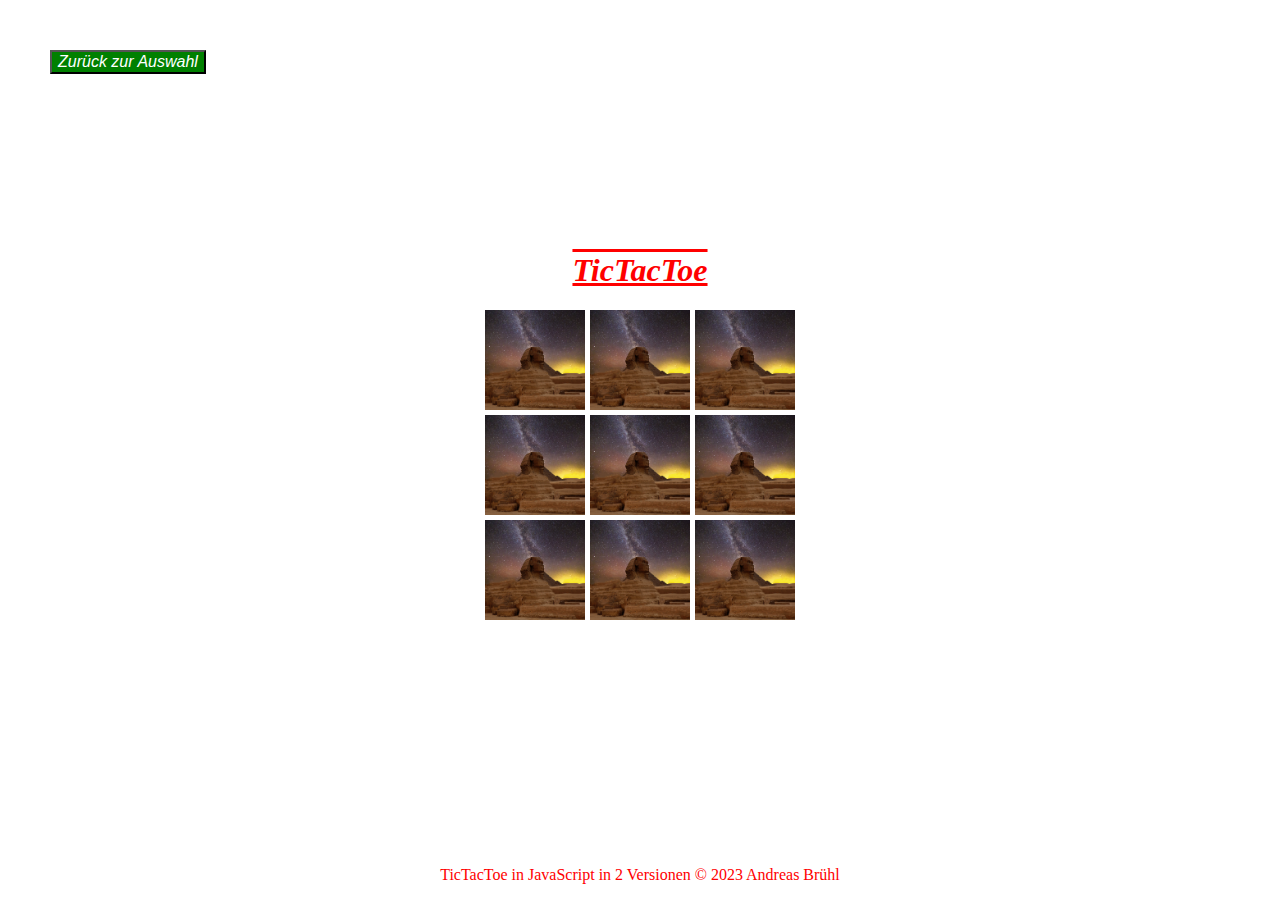
<file: Aufgabe2/index.html>
<!DOCTYPE html>
<html lang="de">
<head>
    <meta charset="UTF-8">
    <meta name="viewport" content="width=device-width, initial-scale=1.0">
    <title>TicTacToe</title>
    <link rel="stylesheet" href="style.css">
    <script>
        function zurueckZurAuswahl() {
            window.location.href = '../Spielstart.html';
        }
    </script>

</head>
<body>
    <div class="container">
    <h1>TicTacToe</h1>
    
    <div id="board"></div>
    <button class="top-left-button" onclick="zurueckZurAuswahl();">Zurück zur Auswahl</button>

</div>
    <script src="script.js" defer></script>
    <footer>
        <p>TicTacToe in JavaScript in 2 Versionen &copy; 2023 Andreas Brühl</p>
    </footer>
</body>
</html>
</file>
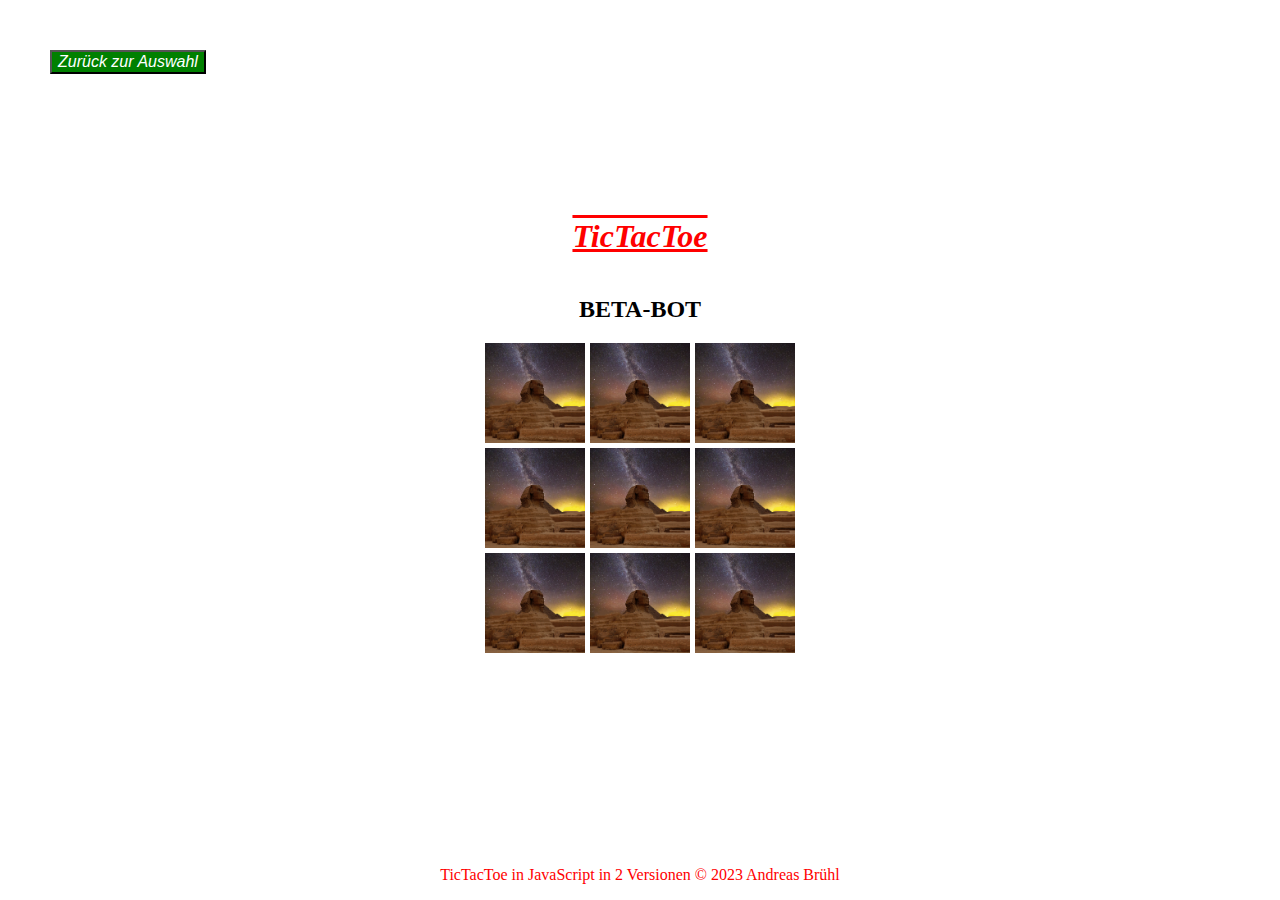
<file: Aufgabe3bot/index.html>
<!DOCTYPE html>
<html lang="de">
<head>
    <meta charset="UTF-8">
    <meta name="viewport" content="width=device-width, initial-scale=1.0">
    <title>TicTacToe</title>
    <link rel="stylesheet" href="style.css">
    <script>
        function zurueckZurAuswahl() {
            window.location.href = '../Spielstart.html';
        }
    </script>

</head>
<body>
    <div class="container">
    <h1>TicTacToe</h1>
    <h2>BETA-BOT</h2>
    
    <div id="board"></div>
    <button class="top-left-button" onclick="zurueckZurAuswahl();">Zurück zur Auswahl</button>

</div>
    <script src="script_bot.js" defer></script>
    <footer>
        <p>TicTacToe in JavaScript in 2 Versionen &copy; 2023 Andreas Brühl</p>
    </footer>
</body>
</html>
</file>
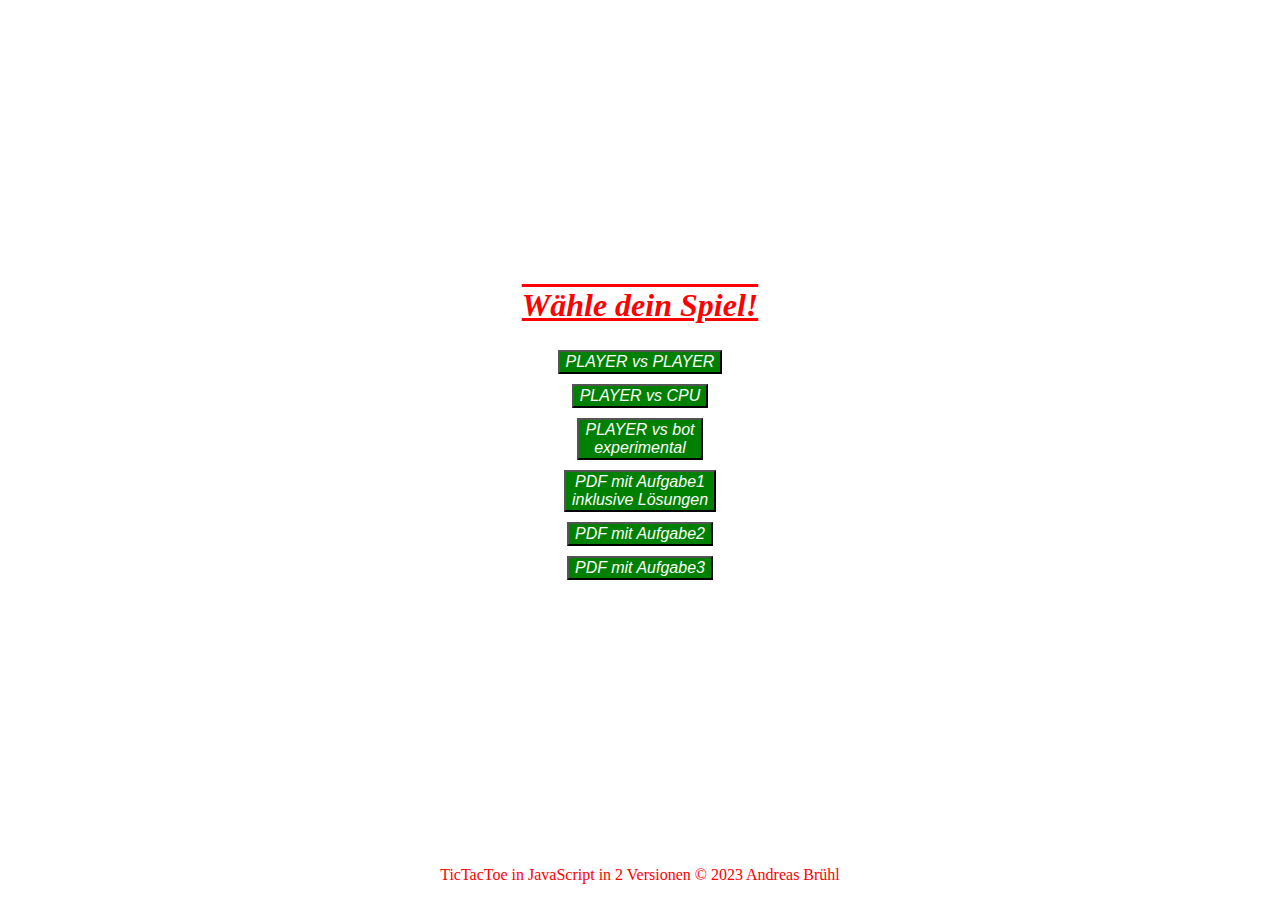
<file: Spielstart.html>
<!DOCTYPE html>
<html>
<head>
    <title>Spielstart</title>
    <link rel="stylesheet" href="style.css">
</head>
<body>
    <div class="centered-content">
        <h1>Wähle dein Spiel!</h1>
        <button id="btnOne" onclick="window.location.href = 'Aufgabe2/index.html';">PLAYER vs PLAYER</button>
        <button id="btnTwo" onclick="window.location.href = 'Aufgabe3/index.html';">PLAYER vs CPU</button>
        <button id="btnThree" onclick="showConfirmationPopup('Aufgabe3bot/index.html');">PLAYER vs bot <br> experimental</button>
        <button id="pdfBtn1" onclick="openOrDownloadPDF('Aufgabe1/aufgabe-01.pdf')">PDF mit Aufgabe1 <br>inklusive Lösungen</button>
        <button id="pdfBtn2" onclick="openOrDownloadPDF('Aufgabe2/aufgabe-02.pdf')">PDF mit Aufgabe2</button>
        <button id="pdfBtn3" onclick="openOrDownloadPDF('Aufgabe3/aufgabe-03.pdf')">PDF mit Aufgabe3</button>
    </div>

    <footer>
        <p>TicTacToe in JavaScript in 2 Versionen &copy; 2023 Andreas Brühl</p>
    </footer>

    <script src="script.js"></script>
</body>
</html>
</file>
<file: Aufgabe2/style.css>
body{
    background-image: url(https://images.pexels.com/photos/19670/pexels-photo.jpg?auto=compress&cs=tinysrgb&w=1260&h=750&dpr=1);
    display: flex;
    background-repeat: no-repeat;
    background-position: center;
    background-size: 200%;
    flex-direction: column;
    justify-content: center;
    align-items: center;
    height: 100vh;
    margin: 0;
    box-sizing: border-box;
  }
  
  button {
      margin-right: 10px;
      align-items: center;
    }
    
  h1
  {
    color: red;
    text-decoration: underline overline;
    text-align: center;
    font-style: italic;
  }
  
  .centered-content {
    display: flex;
    flex-direction: column;
    align-items: center;
    justify-content: center;
    height: 100vh;
  }
  
  .centered-content button {
    margin: 10px;
  }
  
.container {
    display: flex;
    justify-content: center;
    align-items: center;
    flex-direction: column;
    align-items: center;
    justify-content: center;
    height: 100vh;
}

#board {
    display: grid;
    align-items: center;
    grid-template-columns: repeat(3, 1fr);
    grid-gap: 5px;
    width: 300px;
    margin-left: -10px;
}

.cell {
    position: relative;
    width: 100px;
    height: 100px;
    display: flex;
    align-items: center;
    justify-content: center;
    font-size: 48px;
    cursor: pointer;
    background-size: cover;
    background-position: center;
}

.cell:hover:not(.clicked) {
    background-image: url('images/cell-bg-1.jpg');
    background-color: blue;
    opacity: 0.7;
    filter: brightness(1.2) saturate(2) hue-rotate(180deg);
}

.cell:nth-child(1),
.cell:nth-child(2),
.cell:nth-child(3),
.cell:nth-child(4),
.cell:nth-child(5),
.cell:nth-child(6),
.cell:nth-child(7),
.cell:nth-child(8),
.cell:nth-child(9) {
    background-image: url('images/cell-bg-1.jpg');
}
.top-left-button {
    position: fixed;
    top: 0;
    left: 0;
    z-index: 9999;
    margin: 50px;
    font-size: 16px;
    background-color: green;
    color: white;
    font-family: Arial, sans-serif;
    font-style: italic;
    box-sizing: border-box;
  }
  
  .top-left-button:hover {
    background-color: red;
  }
  
  .top-left-button:active {
    background-color: blue;
  }
  footer {
    color: #fff;
    text-align: center;
    position: sticky;
    bottom: 0;
    width: 100%;
  }
  p{
    color:red;
  }
</file>
<file: Aufgabe3bot/style.css>
body{
    background-image: url(https://images.pexels.com/photos/19670/pexels-photo.jpg?auto=compress&cs=tinysrgb&w=1260&h=750&dpr=1);
    display: flex;
    background-repeat: no-repeat;
    background-position: center;
    background-size: 200%;
    flex-direction: column;
    justify-content: center;
    align-items: center;
    height: 100vh;
    margin: 0;
    box-sizing: border-box;
  }
  
  button {
      margin-right: 10px;
      align-items: center;
    }
    
  h1
  {
    color: red;
    text-decoration: underline overline;
    text-align: center;
    font-style: italic;
  }
  
  .centered-content {
    display: flex;
    flex-direction: column;
    align-items: center;
    justify-content: center;
    height: 100vh;
  }
  
  .centered-content button {
    margin: 10px;
  }
  

.container {
    display: flex;
    justify-content: center;
    align-items: center;
    flex-direction: column;
    align-items: center;
    justify-content: center;
    height: 100vh;
}

#board {
    display: grid;
    align-items: center;
    grid-template-columns: repeat(3, 1fr);
    grid-gap: 5px;
    width: 300px;
    margin-left: -10px;
}

.cell {
    position: relative;
    width: 100px;
    height: 100px;
    background-color: red;
    display: flex;
    align-items: center;
    justify-content: center;
    font-size: 48px;
    cursor: pointer;
    background-size: cover;
    background-position: center;
    pointer-events: auto;
}

.cell:hover:not(.clicked) {
    background-image: url('images/cell-bg-1.jpg');
    background-color: blue;
    opacity: 0.7;
    filter: brightness(1.2) saturate(2) hue-rotate(180deg);
}

.cell.clicked {
    pointer-events: none;
}

.cell:nth-child(1),
.cell:nth-child(2),
.cell:nth-child(3),
.cell:nth-child(4),
.cell:nth-child(5),
.cell:nth-child(6),
.cell:nth-child(7),
.cell:nth-child(8),
.cell:nth-child(9) {
    background-image: url('images/cell-bg-1.jpg');
}
.top-left-button {
    position: fixed;
    top: 0;
    left: 0;
    z-index: 9999;
    margin: 20px;
}
.top-left-button {
    position: fixed;
    top: 0;
    left: 0;
    z-index: 9999;
    margin: 50px;
    font-size: 16px;
    background-color: green;
    color: white;
    font-family: Arial, sans-serif;
    font-style: italic;
    box-sizing: border-box;
  }
  
  .top-left-button:hover {
    background-color: red;
  }
  
  .top-left-button:active {
    background-color: blue;
  }
  footer {
    color: #fff;
    text-align: center;
    position: sticky;
    bottom: 0;
    width: 100%;
  }
  p{
    color:red;
  }
</file>
<file: style.css>
body{
  background-image: url(https://images.pexels.com/photos/19670/pexels-photo.jpg?auto=compress&cs=tinysrgb&w=1260&h=750&dpr=1);
  display: flex;
  background-repeat: no-repeat;
  background-position: center;
  background-size: 200%;
  flex-direction: column;
  justify-content: center;
  align-items: center;
  height: 100vh;
  margin: 0;
  box-sizing: border-box;
}

button {
    margin-right: 10px;
    align-items: center;
  }
  
h1
{
  color: red;
  text-decoration: underline overline;
  text-align: center;
  font-style: italic;
}

.centered-content {
  display: flex;
  flex-direction: column;
  align-items: center;
  justify-content: center;
  height: 100vh;
}

.centered-content button {
  margin: 10px;
}

#btnOne, #btnTwo, #btnThree, #pdfBtn1, #pdfBtn2, #pdfBtn3 {
  margin: 5px;
  font-size: 16px;
  background-color: green;
  color: white;
  font-family: Arial, sans-serif;
  font-style: italic;
  box-sizing: border-box;
}

#btnOne:hover, #btnTwo:hover, #btnThree:hover, #pdfBtn1:hover , #pdfBtn2:hover , #pdfBtn3:hover {
  background-color: red;
}

#btnOne:active, #btnTwo:active, #btnThree:active, #pdfBtn1:active , #pdfBtn2:active , #pdfBtn3:active {
  background-color: blue;
}
footer {
  color: #ffffff1c;
  text-align: center;
  position: sticky;
  bottom: 0;
  width: 100%;
}
p{
  color:red;
}
/*
#btnThree {
  margin: 5px;
  font-size: 16px;
  background-color: transparent;
  color: transparent;
  font-family: Arial, sans-serif;
  font-style: italic;
  box-sizing: border-box;
  border: none;
  outline: none;
  cursor: pointer;
  opacity: 0;
  pointer-events: auto;
}

*/
</file>
